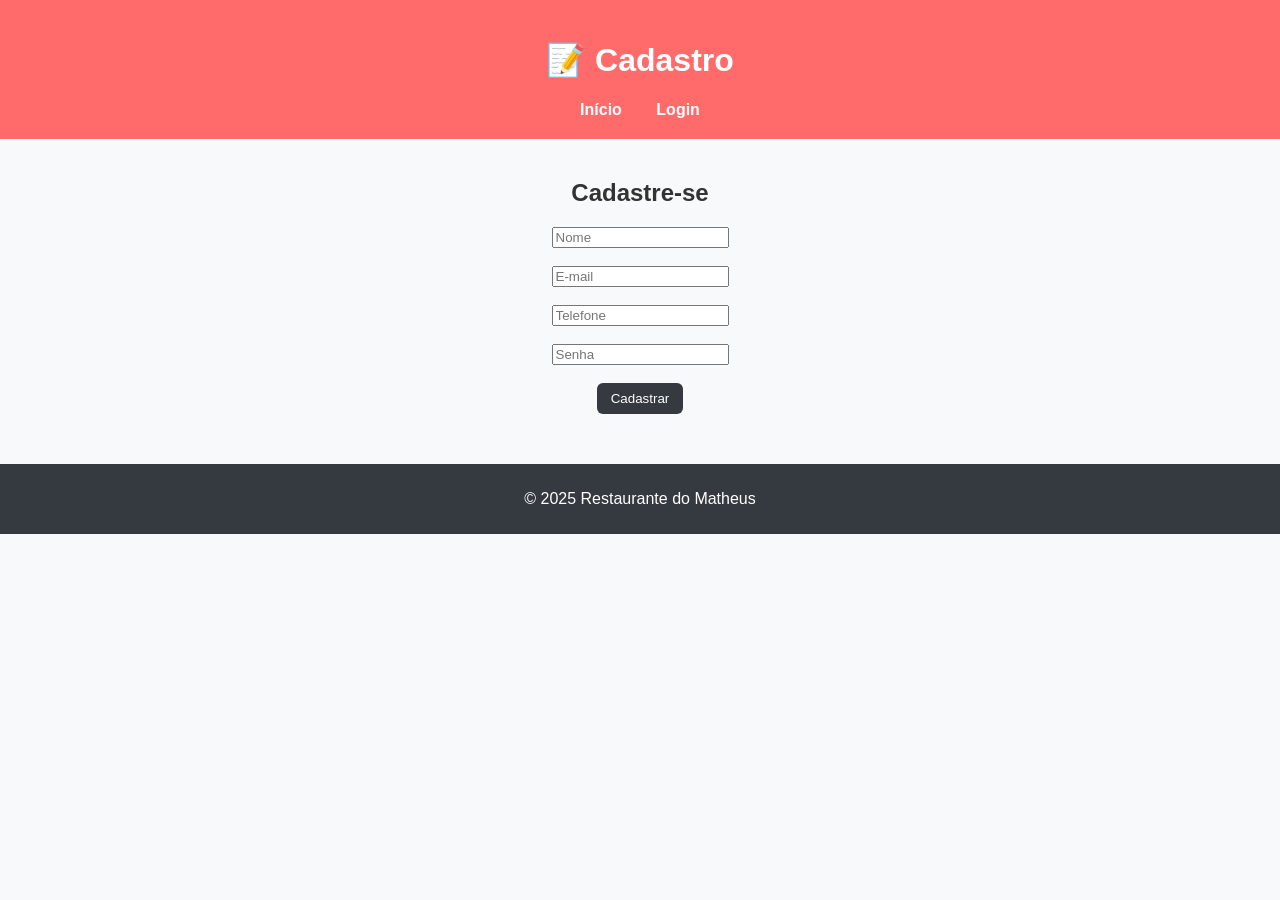
<file: frontend/cadastro.html>
<!DOCTYPE html>
<html lang="pt-br">
<head>
  <meta charset="UTF-8">
  <title>Cadastro - Restaurante do Matheus</title>
  <link rel="stylesheet" href="css/estilo.css">
</head>
<body>
  <header>
    <h1>📝 Cadastro</h1>
    <nav>
      <a href="index.html">Início</a>
      <a href="login.html">Login</a>
    </nav>
  </header>

  <main>
    <form id="cadastroForm">
      <h2>Cadastre-se</h2>
      <input type="text" name="nome" placeholder="Nome" required><br><br>
      <input type="email" name="email" placeholder="E-mail" required><br><br>
      <input type="tel" name="telefone" placeholder="Telefone"><br><br>
      <input type="password" name="senha" placeholder="Senha" required><br><br>
      <button type="submit">Cadastrar</button>
    </form>
  </main>

  <footer>
    <p>&copy; 2025 Restaurante do Matheus</p>
  </footer>

  <script src="js/cadastro.js"></script>
</body>
</html>
</file>
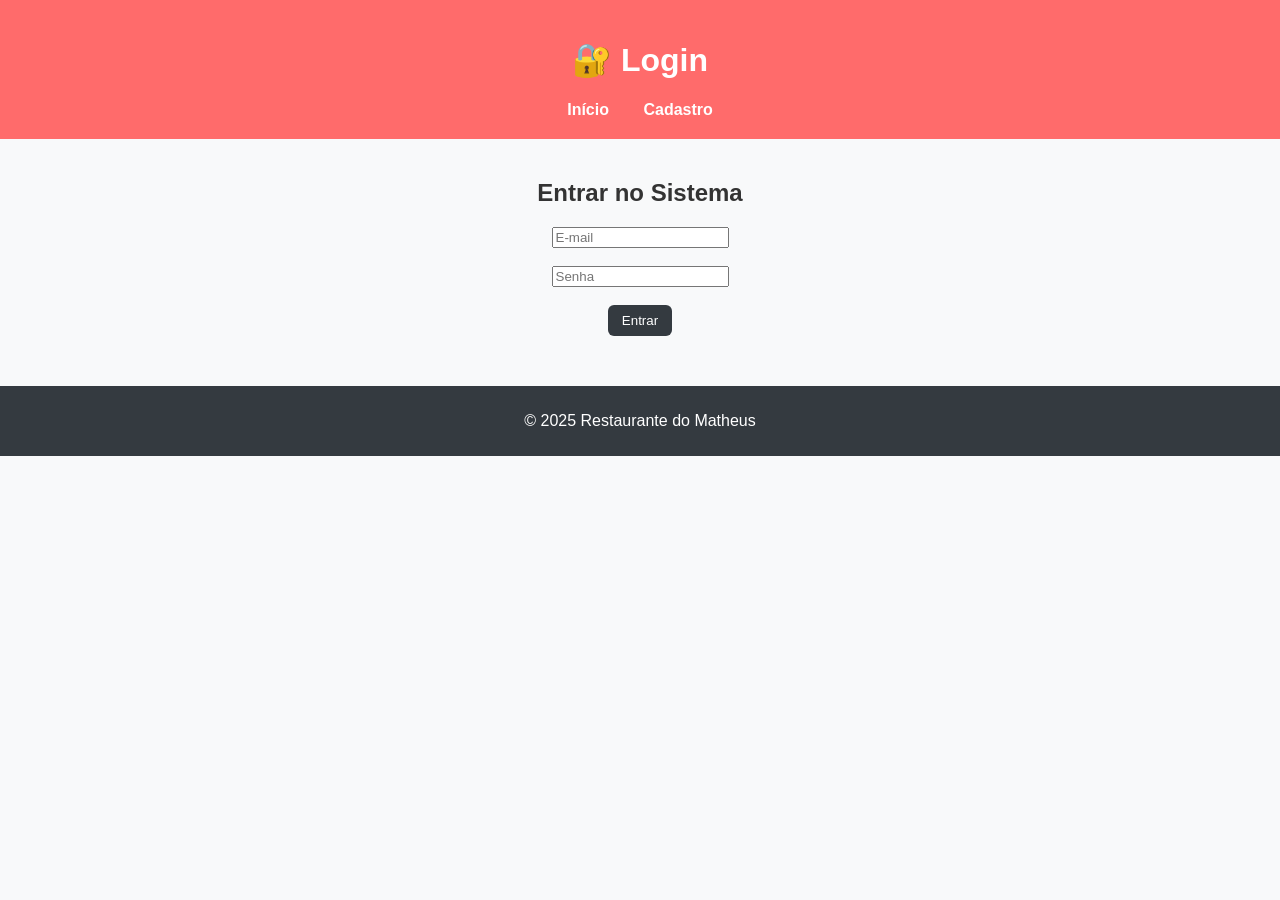
<file: frontend/login.html>
<!DOCTYPE html>
<html lang="pt-br">
<head>
  <meta charset="UTF-8">
  <title>Login - Restaurante do Matheus</title>
  <link rel="stylesheet" href="css/estilo.css">
</head>
<body>
  <header>
    <h1>🔐 Login</h1>
    <nav>
      <a href="index.html">Início</a>
      <a href="cadastro.html">Cadastro</a>
    </nav>
  </header>

  <main>
    <form id="loginForm">
      <h2>Entrar no Sistema</h2>
      <input type="email" name="email" placeholder="E-mail" required><br><br>
      <input type="password" name="senha" placeholder="Senha" required><br><br>
      <button type="submit">Entrar</button>
    </form>
  </main>

  <footer>
    <p>&copy; 2025 Restaurante do Matheus</p>
  </footer>

  <script src="js/login.js"></script>
</body>
</html>
</file>
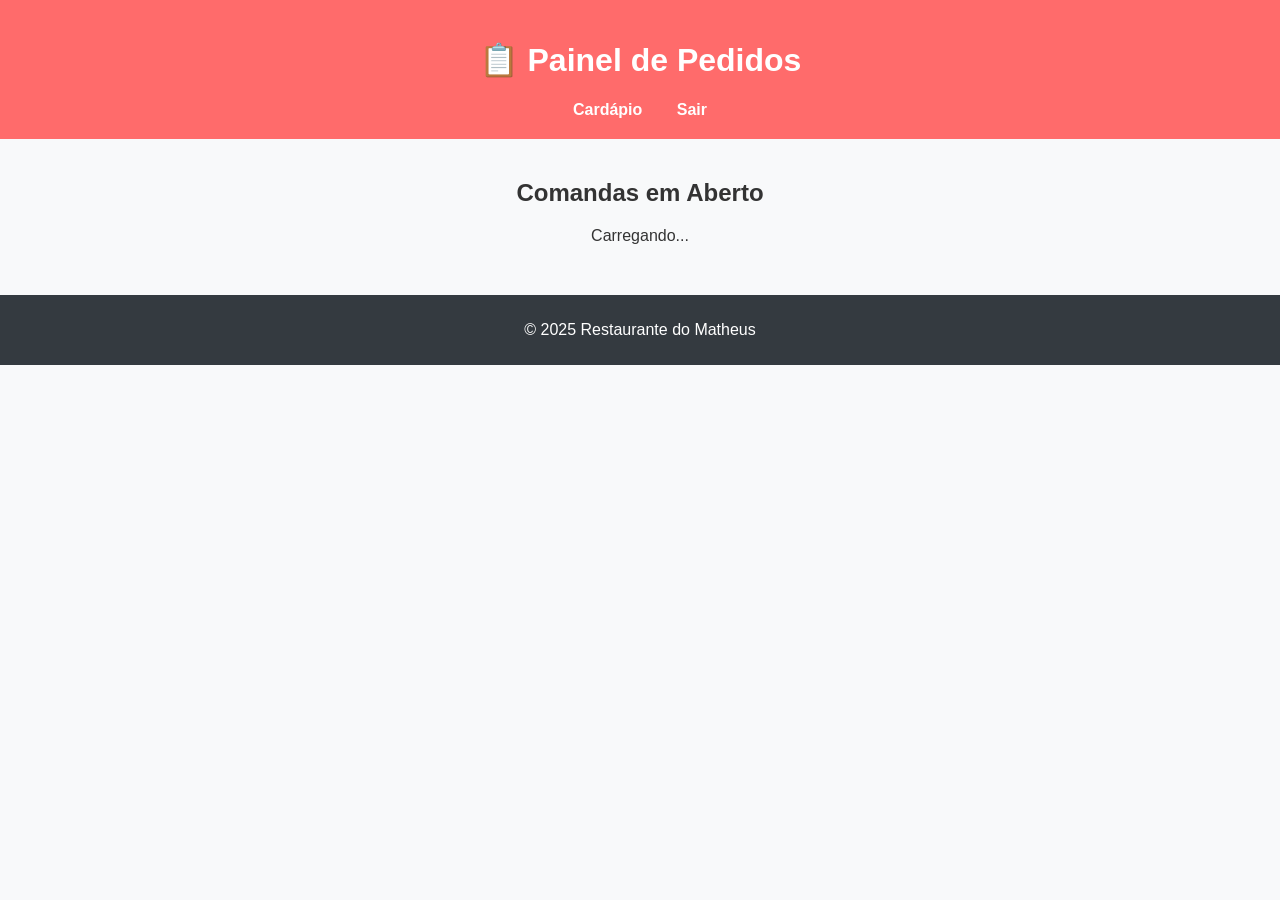
<file: frontend/painel.html>
<!DOCTYPE html>
<html lang="pt-br">
<head>
  <meta charset="UTF-8">
  <title>Painel - Restaurante do Matheus</title>
  <link rel="stylesheet" href="css/estilo.css">
</head>
<body>
  <header>
    <h1>📋 Painel de Pedidos</h1>
    <nav>
      <a href="index.html">Cardápio</a>
      <a href="login.html">Sair</a>
    </nav>
  </header>

  <main>
    <h2>Comandas em Aberto</h2>
    <div id="comandas">Carregando...</div>
  </main>

  <footer>
    <p>&copy; 2025 Restaurante do Matheus</p>
  </footer>
</body>
</html>
</file>
<file: frontend/css/estilo.css>
body {
  margin: 0;
  font-family: 'Segoe UI', sans-serif;
  background-color: #f8f9fa;
  color: #333;
}

header {
  background-color: #ff6b6b;
  padding: 20px;
  text-align: center;
  color: white;
}

nav a {
  margin: 0 15px;
  color: white;
  text-decoration: none;
  font-weight: bold;
}

main {
  padding: 20px;
  text-align: center;
}

.cardapio {
  display: flex;
  flex-wrap: wrap;
  justify-content: center;
  gap: 20px;
}

.card {
  background-color: white;
  border: 1px solid #ddd;
  border-radius: 12px;
  padding: 16px;
  width: 220px;
  box-shadow: 0 2px 5px rgba(0,0,0,0.1);
}

.card img {
  width: 100%;
  border-radius: 8px;
}

.card h3 {
  margin-top: 10px;
  color: #ff6b6b;
}

button {
  background-color: #343a40;
  color: white;
  border: none;
  padding: 8px 14px;
  border-radius: 6px;
  cursor: pointer;
}

footer {
  margin-top: 30px;
  padding: 10px;
  background: #343a40;
  color: white;
  text-align: center;
}
</file>
